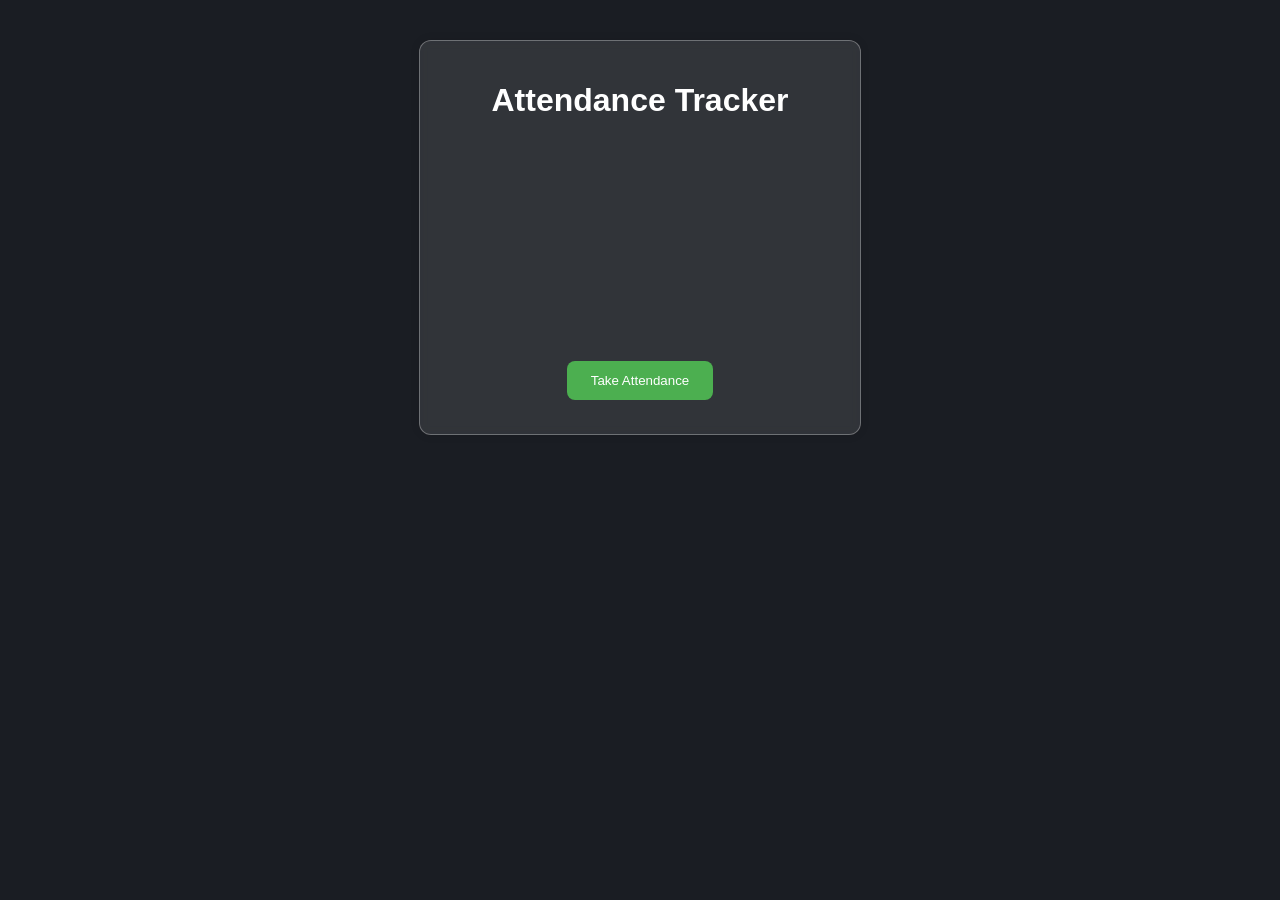
<file: user_projects/mobile_app_attendance/index.html>
<!DOCTYPE html>
<html lang="en">
<head>
    <meta charset="UTF-8">
    <meta name="viewport" content="width=device-width, initial-scale=1.0">
    <title>Attendance Tracker</title>
    <style>
        body {
            font-family: Arial, sans-serif;
            background-color: #1a1d23;
            color: #fff;
        }
        .glassmorphic {
            background: rgba(255, 255, 255, 0.1);
            border-radius: 16px;
            box-shadow: 0 4px 30px rgba(0, 0, 0, 0.1);
            backdrop-filter: blur(5px);
            -webkit-backdrop-filter: blur(5px);
            border: 1px solid rgba(255, 255, 255, 0.3);
        }
        .container {
            max-width: 400px;
            margin: 40px auto;
            padding: 20px;
            text-align: center;
            border-radius: 12px;
            box-shadow: 0 0 10px rgba(0, 0, 0, 0.1);
        }
        .camera-container {
            position: relative;
            width: 100%;
            height: 200px;
            margin-bottom: 20px;
            border-radius: 12px;
            overflow: hidden;
        }
        #video {
            width: 100%;
            height: 100%;
            object-fit: cover;
            border-radius: 12px;
        }
        button {
            padding: 12px 24px;
            border: none;
            border-radius: 8px;
            background-color: #4CAF50;
            color: #fff;
            cursor: pointer;
        }
        button:hover {
            background-color: #3e8e41;
        }
        #coordinates {
            font-size: 14px;
            color: #ccc;
        }
    </style>
</head>
<body>
    <div class="container glassmorphic">
        <h1>Attendance Tracker</h1>
        <div class="camera-container">
            <video id="video" autoplay></video>
        </div>
        <button id="take-attendance">Take Attendance</button>
        <p id="coordinates"></p>
    </div>
    <script>
        let video = document.getElementById('video');
        let takeAttendanceButton = document.getElementById('take-attendance');
        let coordinatesElement = document.getElementById('coordinates');
        navigator.mediaDevices.getUserMedia({ video: true })
            .then(stream => {
                video.srcObject = stream;
            })
            .catch(error => {
                console.error('Error accessing the camera:', error);
            });
        takeAttendanceButton.addEventListener('click', () => {
            navigator.geolocation.getCurrentPosition(position => {
                let latitude = position.coords.latitude;
                let longitude = position.coords.longitude;
                coordinatesElement.innerText = `Latitude: ${latitude}, Longitude: ${longitude}`;
                // Add your attendance tracking logic here
            }, error => {
                console.error('Error getting geolocation:', error);
            });
        });
    </script>
</body>
</html>
</file>
